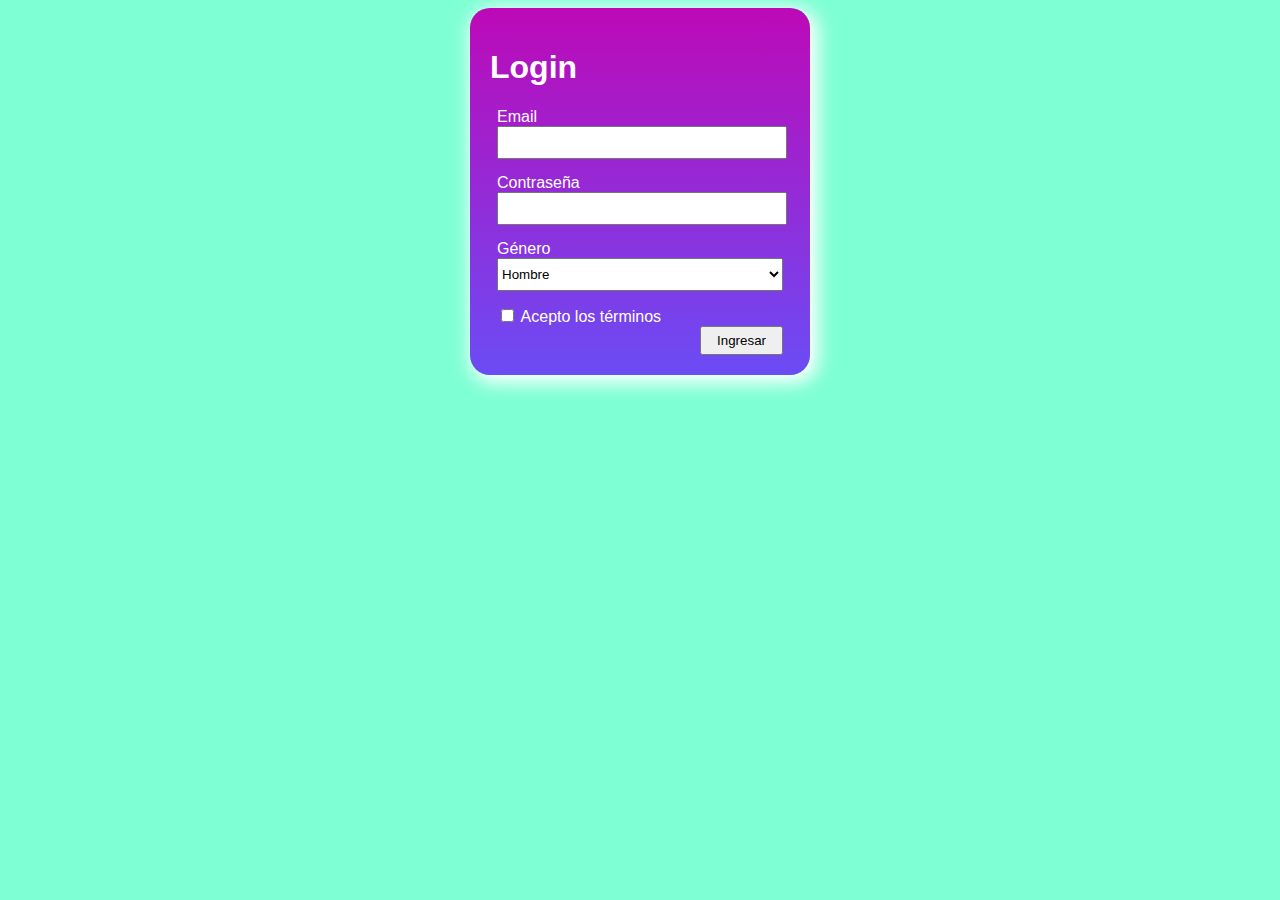
<file: ejercicio2-html-y-css/index.html>
<!DOCTYPE html>
<html lang="en">
  <head>
    <meta charset="UTF-8" />
    <meta http-equiv="X-UA-Compatible" content="IE=edge" />
    <meta name="viewport" content="width=device-width, initial-scale=1.0" />
    <title>Login</title>
    <link rel="stylesheet" href="styles.css" />
  </head>
  <body>
    <section class="login_container">
      <h1>Login</h1>
      <form action="">
        <div class="login_input">
          <label for="email">Email</label>
          <input type="text" name="email" id="email" />
        </div>
        <div class="login_input">
          <label for="password">Contraseña</label>
          <input type="password" name="password" id="password" />
        </div>
        <div class="login_input">
          <label for="select">Género</label>
          <select name="select">
            <option value="value1">Hombre</option>
            <option value="value2">Mujer</option>
          </select>
        </div>
        <div>
          <input type="checkbox" name="terms" id="terms" />
          <label for="terms"> Acepto los términos </label>
        </div>
        <div class="login_btn">
          <button type="submit">Ingresar</button>
        </div>
      </form>
    </section>
  </body>
</html>
</file>
<file: ejercicio2-html-y-css/styles.css>
body {
    background-color: aquamarine;
}

.login_container {
    border-radius: 20px;
    font-family: sans-serif;
    width: 300px;
    padding: 20px;
    margin: 0 auto;
    background: linear-gradient(to bottom, #bd09b7 0%, #6b4cf5 100%);
    box-shadow: 4px 4px 18px 4px;
    color: #fff;
}

form {
    padding: 0 7px;
}

.login_input {
    margin-bottom: 15px;
}

.login_input input, select {
    padding: 7px 0;
    width: 100%;
}

.login_btn {
    text-align: right;
}

button {
    padding: 5px 15px;
}


@media (max-width: 500px) {
    .login_container {
        width: 100%;
        margin: 0;
        padding: 20px 10px;
    }
}
</file>
